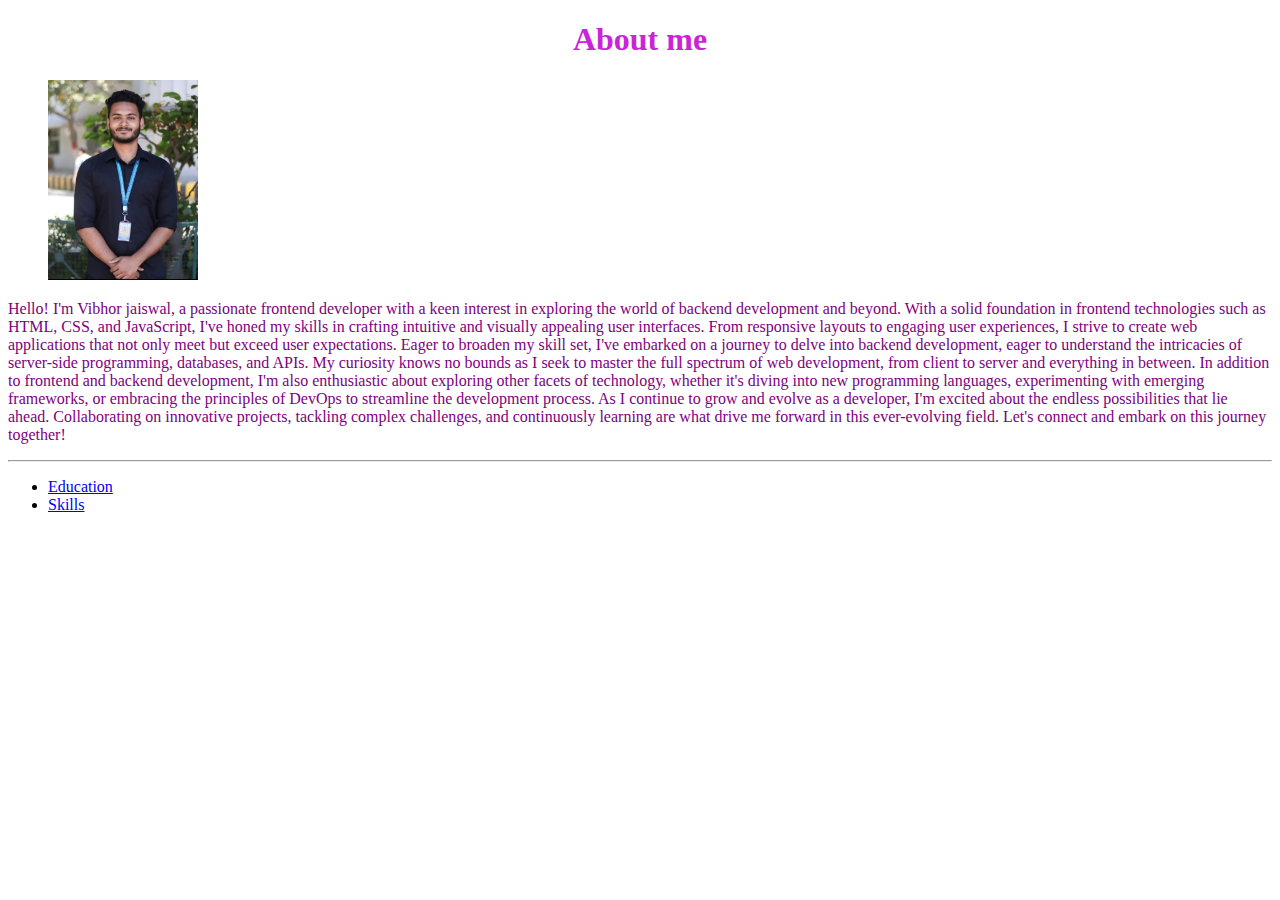
<file: About.html>
<!DOCTYPE html>
<html lang="en">
<head>
    <meta charset="UTF-8">
    <meta name="viewport" content="width=device-width, initial-scale=1.0">
    <title>Personal portfolio</title>
    <link rel="stylesheet" href="css/style.css">

</head>
<body>
   
<header>
        <h1>About me </h1>
        <figure>
            <img src="WhatsApp Image 2023-11-14 at 12.50.09 PM.jpeg" alt="MY picture" height="200">

        </figure>
        <p> Hello! I'm Vibhor jaiswal, a passionate frontend developer with a keen interest in exploring the world of backend development and beyond.

            With a solid foundation in frontend technologies such as HTML, CSS, and JavaScript, I've honed my skills in crafting intuitive and visually appealing user interfaces. From responsive layouts to engaging user experiences, I strive to create web applications that not only meet but exceed user expectations.
            
            Eager to broaden my skill set, I've embarked on a journey to delve into backend development, eager to understand the intricacies of server-side programming, databases, and APIs. My curiosity knows no bounds as I seek to master the full spectrum of web development, from client to server and everything in between.
            
            In addition to frontend and backend development, I'm also enthusiastic about exploring other facets of technology, whether it's diving into new programming languages, experimenting with emerging frameworks, or embracing the principles of DevOps to streamline the development process.
            
            As I continue to grow and evolve as a developer, I'm excited about the endless possibilities that lie ahead. Collaborating on innovative projects, tackling complex challenges, and continuously learning are what drive me forward in this ever-evolving field.
            
            Let's connect and embark on this journey together!</p>
       
        <!-- <figure>
            <img src="WhatsApp Image 2023-11-14 at 12.50.09 PM.jpeg" alt="MY picture" height="200">

        </figure> -->
</header>
    <hr>
    <footer>
        <nav>
            <ul>
                <!-- <li>
                    <a herf="About.html">About</a>
                </li> -->
 
                <li>
                    <a href="Education.html">Education</a>
                </li>

                <li>
                    <a href="Skills.html">Skills</a>
                </li>

                
            </ul>
        </nav>
    </footer>
</body>
</html>
</file>
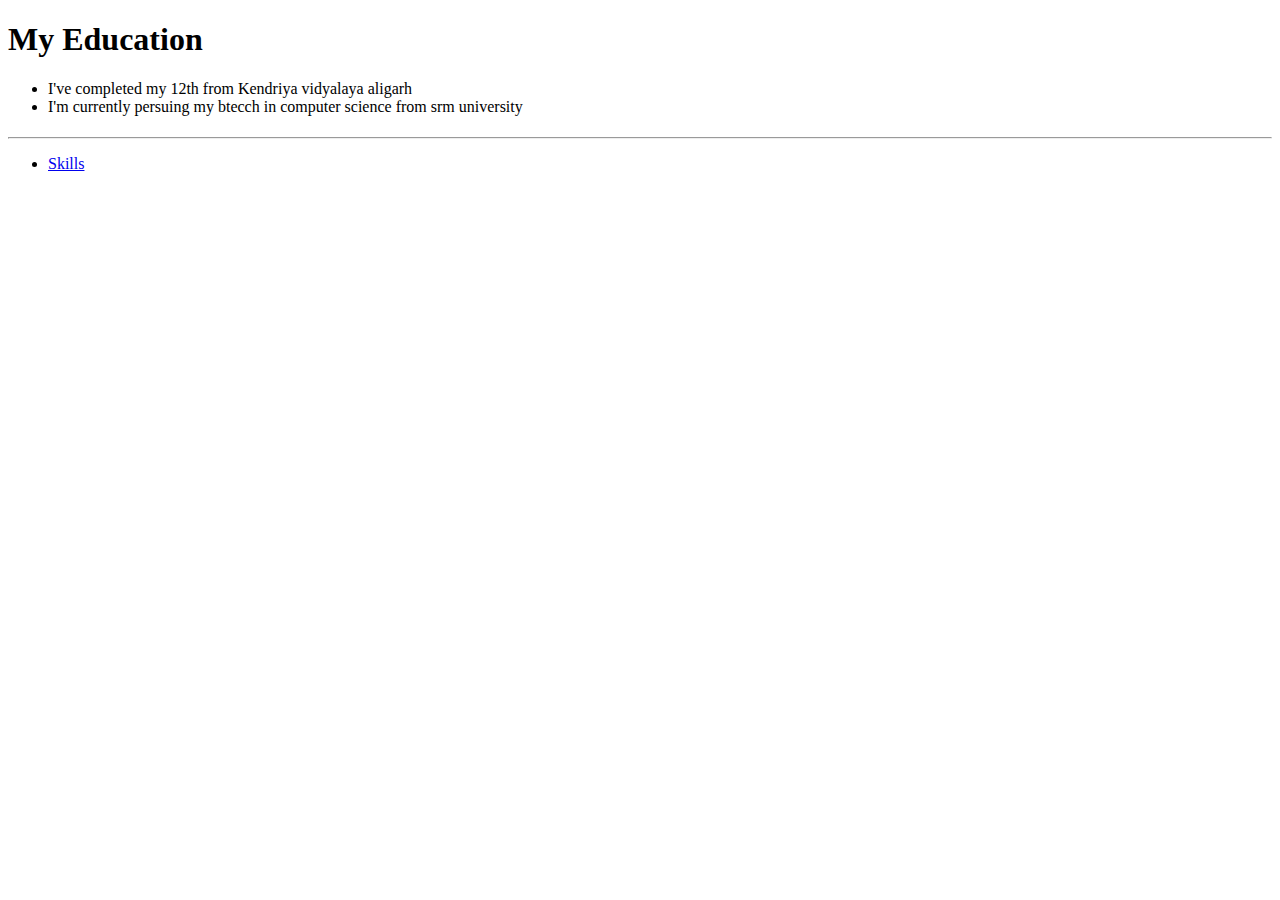
<file: Education.html>
<!DOCTYPE html>
<html lang="en">
<head>
    <meta charset="UTF-8">
    <meta name="viewport" content="width=device-width, initial-scale=1.0">
    <title>Personal portfolio</title>
</head>
<body>
    <header>
        <h1>My Education</h1>
        <nav>
            <ul>
                <li>
                    I've completed my 12th from Kendriya vidyalaya aligarh
                </li>
                <li>
                    I'm currently persuing my btecch in computer science from srm university
                </li>
            </ul>
        </nav>
    </header>
</body>
</html><!DOCTYPE html>
<html lang="en">
<head>
    <meta charset="UTF-8">
    <meta name="viewport" content="width=device-width, initial-scale=1.0">
    <title>Personal portfolio</title>
</head>
<body>
   
<header>
        <h1> </h1>
        
       
        <!-- <figure>
            <img src="WhatsApp Image 2023-11-14 at 12.50.09 PM.jpeg" alt="MY picture" height="200">

        </figure> -->
</header>
    <hr>
    <footer>
        <nav>
            <ul>
                <!-- <li>
                    <a herf="About.html">About</a>
                </li> -->
 
                <!-- <li>
                    <a href="Education.html">Education</a>
                </li> -->

                <li>
                    <a href="Skills.html">Skills</a>
                </li>

               
            </ul>
        </nav>
    </footer>
</body>
</html>
</file>
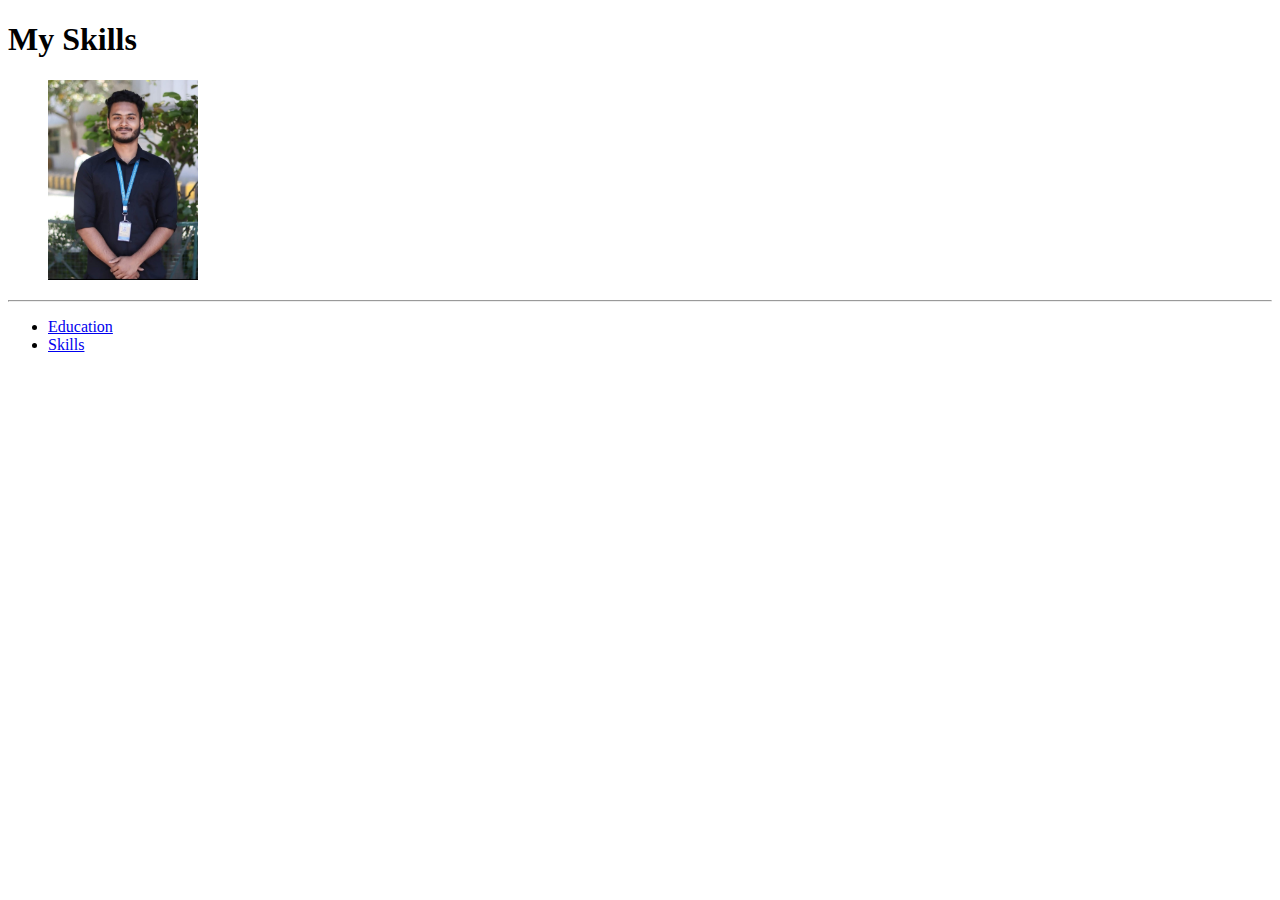
<file: Skills.html>
<!DOCTYPE html>
<html lang="en">
<head>
    <meta charset="UTF-8">
    <meta name="viewport" content="width=device-width, initial-scale=1.0">
    <title>Personal portfolio</title>
</head>
<body>
   
<header>
        <h1>My Skills</h1>
        
        <figure>
            <img src="WhatsApp Image 2023-11-14 at 12.50.09 PM.jpeg" alt="MY picture" height="200">

        </figure>
        
        <!-- <figure>
            <img src="WhatsApp Image 2023-11-14 at 12.50.09 PM.jpeg" alt="MY picture" height="200">

        </figure> -->
</header>
    <hr>
    <footer>
        <nav>
            <ul>
                <!-- <li>
                    <a herf="About.html">About</a>
                </li> -->
 
                <li>
                    <a href="Education.html">Education</a>
                </li>

                <li>
                    <a href="Skills.html">Skills</a>
                </li>

                
            </ul>
        </nav>
    </footer>
</body>
</html>
</file>
<file: css/style.css>
P{
    color:#800080;
}
h1{
    color:rgb(201, 36, 216);
}
h1{
    text-align: center;
}
</file>
